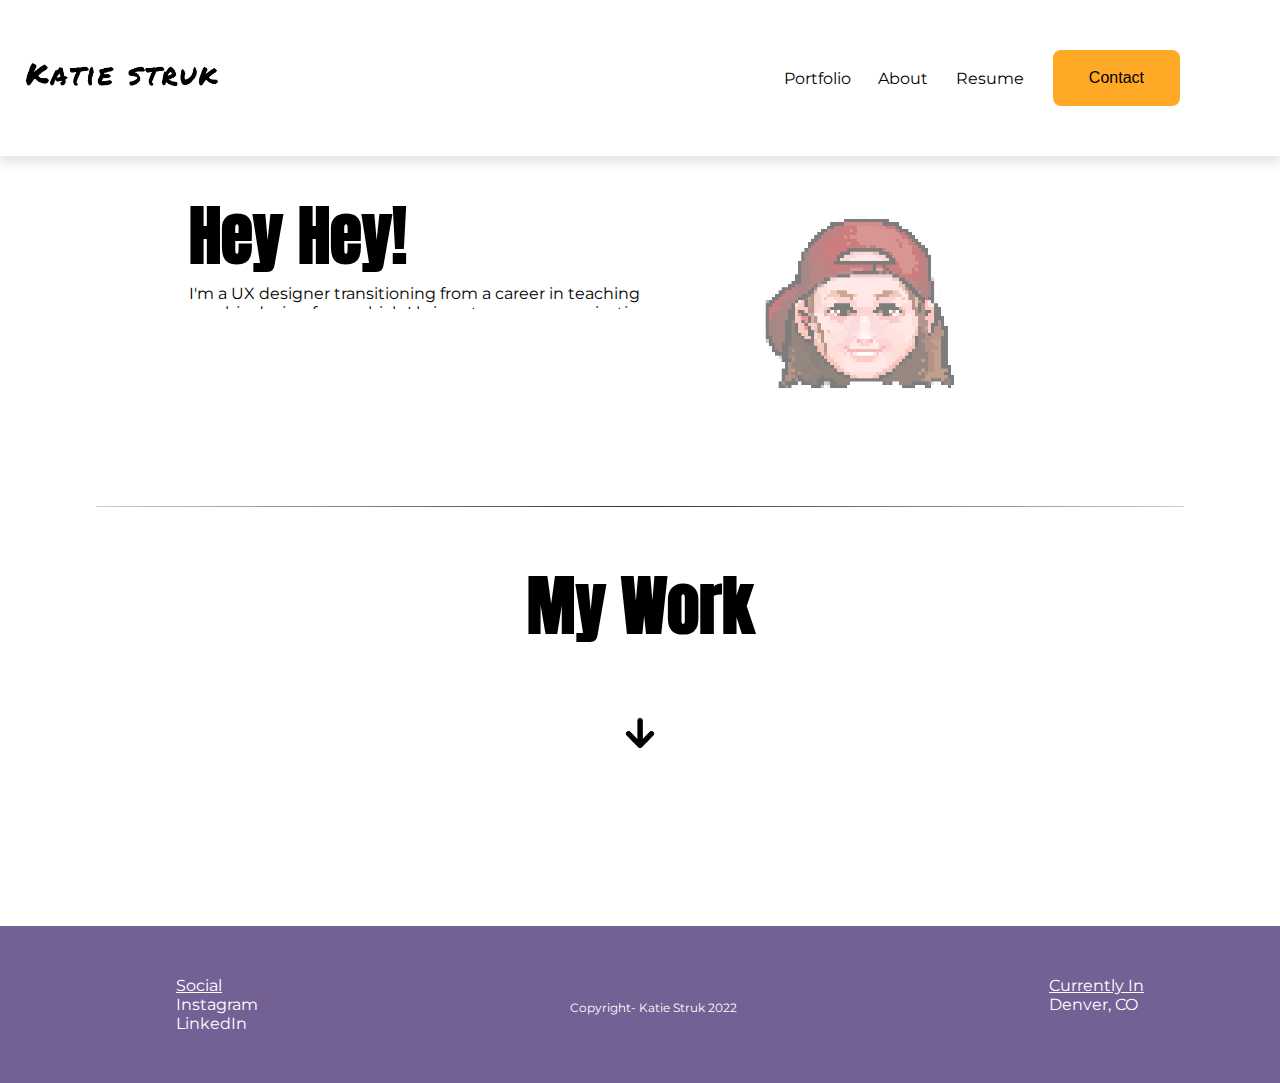
<file: index.html>
<!DOCTYPE html>
<html>
    <head>
    <!-- Google tag (gtag.js) -->
        <script async src="https://www.googletagmanager.com/gtag/js?id=G-B1W9LHCTYR"></script>
            <script>
            window.dataLayer = window.dataLayer || [];
            function gtag(){dataLayer.push(arguments);}
            gtag('js', new Date());

            gtag('config', 'G-B1W9LHCTYR');
            </script>
    <!-- Hotjar Tracking Code for https://katiestruk.github.io/UX_UI_HW_18/index.html -->
        <script>
            (function(h,o,t,j,a,r){
                h.hj=h.hj||function(){(h.hj.q=h.hj.q||[]).push(arguments)};
                h._hjSettings={hjid:3104424,hjsv:6};
                a=o.getElementsByTagName('head')[0];
                r=o.createElement('script');r.async=1;
                r.src=t+h._hjSettings.hjid+j+h._hjSettings.hjsv;
                a.appendChild(r);
            })(window,document,'https://static.hotjar.com/c/hotjar-','.js?sv=');
        </script>
        <title>Homepage</title>
        <link rel="stylesheet" href="css/index.css">
        <link rel="preconnect" href="https://fonts.googleapis.com">
        <link rel="preconnect" href="https://fonts.gstatic.com" crossorigin>
        <link href="https://fonts.googleapis.com/css2?family=Anton&family=Montserrat&display=swap" rel="stylesheet">
        <script src="https://code.jquery.com/jquery-3.4.1.js"></script>
        
    </head>

    <body>
        <nav id="navBar">
            <a class="logo" href="./index.html"> <img class="logo2" src="./images/name_logo.png"></a>
            <div class="navigation">
                <p>
                    <a href="#top">Portfolio</a></p>
                <p>
                    <a href="./html/aboutme.html">About</a></p>
                <p>
                    <a href="./html/resume.html">Resume</a></p>
            </div>
            <button onclick="parent.location='./html/contact.html'" type="button" id="buttonTop">Contact</button>
        </nav>


        <section id="heroImg">
            <div class="heroImage">
                <img src="./images/pixel_portrait_gif.gif">
            </div>
            <div class="heroContent">
                <header>
                    <h1 class="heroHeader">Hey Hey!</h1>
                </header>
                <p class="heroText">I'm a UX designer transitioning from a career in teaching graphic design from which I bring strong communication skills. I love discovering ways to simplify the complex into more useful and delightful designs.  </p>
            </div>
        </section>
        
        <hr class="sectionLine">
        
       
        <!-- My Work Section Constructed using CSS Grid -->
        <section class="myWorkPortfolio">
            <a><h1 id="myWork" class="title">My Work</h1></a>
            <div class="arrow bounce">
                <a><img id="arrowSize" src="./images/image-removebg-preview-removebg-preview.png"></a>
            </div>
            <div class="workGrid">
                <div id="imgAikikai">
                    <a href="./html/casestudy1.html">
                        <img class="workImages" src="./images/case_study_1_Nashville_Aikikai.png">
                    </a>
                </div>
                <div id="textAikikai">
                    <h3>Nashville Aikikai</h3>
                    <p>Bridging the gap between stakeholders and new users with a fresh redesign. </p>
                        <button class="" onclick="parent.location='./html/casestudy1.html'" type="button" id="buttonTop">Check It Out</button>
                    <hr>
                </div>
                <div id="textEdu">
                    <h3>Department of Education</h3>
                    <p>Redesigning functional navigation with approachable accessibility.</p>
                    <button class="" onclick="parent.location='./html/casestudy2.html'" type="button" id="buttonTop">Check It Out</button>
                    <hr>
                </div>
                <div  id="imgEdu">
                    <a href="./html/casestudy2.html"><img class="workImages" src="./images/case_study_2_dept_of_edu.png"></a>
                </div>
                <div  id="imgWeBoard">
                    <img class="workImages" src="./images/case_study_3_weboard_app.png">
                </div>
                <div id="textWeBoard">
                    <h3>WeBoard App</h3>
                    <p>Reimaging a moodboard space for collaborative work.</p>
                    <button class="" onclick="parent.location='#'" type="button" id="buttonTop">Check It Out</button>
                    <hr>
                </div>
            </div>
        </section>

        <section class="contact yellowBack">
                <div class="connectText center">
                <h1 class="letsConnect"> Let's Work Together</h1>
                <p class="textConnect"> I can design creative solutions for your next project.</p>
                </div>
                <section class="popUpButton">
                    <a class="open-button" popup-open="popup-1" href="javascript:void(0)"> Email Me</a>
                         
                        <div class="popup" popup-name="popup-1">
                            <div class="popup-content">
                            <h2>Email Me </h2>
                            <div class="container">
                                <form action="/action_page.php">
                                  <label for="fname">First Name</label>
                                  <input type="text" id="fname" name="firstname" placeholder="Your name..">
                              
                                  <label for="lname">Last Name</label>
                                  <input type="text" id="lname" name="lastname" placeholder="Your last name..">
                              
                              
                                  <label for="subject">Subject</label>
                                  <textarea id="subject" name="subject" placeholder="Write something.." style="height:200px"></textarea>
                              
                                  <input type="submit" value="Submit">
                                </form>
                              </div>
                        <a class="close-button" popup-close="popup-1" href="javascript:void(0)">x</a>
                            </div>
                        </div>  
                    </section>
        </section>

        

        <footer>
            <ul>
                <li class="blockTitle">Social</li>
                <li class="block">
                    <a href="https://www.instagram.com/katie_struk/">Instagram</a>
                <li class="block">
                    <a href="https://www.linkedin.com/in/katie-struk-961507230/">LinkedIn</a>
            </ul>
            <ul>    
                <li style="padding-top:2em" class="block copyright">Copyright- Katie Struk 2022</li>
            </ul>
            <ul>
                <li class="block blockTitle">Currently In</li>
                <li class="block">Denver, CO</li>
            </ul>
        </footer>

    </body>
    <script src="./js/index.js"></script>
</html>
</file>
<file: css/index.css>
/* Font Styling */
h1 {font-family: 'Anton', sans-serif;
    font-size: 65px;}
h2{font-family: 'Anton', sans-serif;
    font-size: 50px;}
h3{font-family: 'Anton', sans-serif;
    font-size: 33px;}
p{font-family: 'Montserrat', sans-serif;
    font-size: 16px;}
li {font-family: 'Montserrat', sans-serif;}
a{font-family: 'Montserrat', sans-serif;
    font-size: 16px;
}
body{
        background-color:white;
        margin:0px;
        height:100%;
}
 hr.sectionLine {
    border:0;
    height:1px;
    background-color:black;
    width:85%;
    border-radius:100px;
    background-image: linear-gradient(to right, #ccc, #333, #ccc);
    margin-bottom: 50px;
    margin-top:50px;
}
hr {
    background-color:black;
    background-image: linear-gradient(to right, #ccc, #333, #ccc);
}
.indent {
    margin:0px 5%;
}

/* Navigation */
#navBar {
    display:inline-flex;
    flex-direction: row;
    box-shadow: 0 8px 8px 0 rgba(165, 165, 165, 0.24);
    width: 100%;
    padding: 0%;
    background-color: white;
}
.navigation {
    display: flex;
    width: 100%;
    align-items:center;
    justify-content:flex-end;
    margin: 0px 15px 0px 100px;
}
.navigation p {
    cursor: pointer;
    padding: 2%;
}
.navigation a {
    color:black;
    text-decoration:none;
}
.navigation a:hover {
    text-decoration:underline
}
.logo{
    
    padding: 20px;
    text-align:center;
    cursor: pointer;
    margin:auto;
}
.logo2 {
    width:205px;
    height:30px;
}
#buttonTop {
    background-color:#FFA927;
    border: 4px solid #FFA927;
    Color: black;
    padding: 15px 32px;
    text-align: center;
    font-size: 16px;
    display:flex;
    justify-content:flex-end;
    align-items:center;
    border-radius: 8px;
    margin-right: 100px;
    margin-top: 50px;
    margin-bottom: 50px;
}
#buttonTop:hover {
    background-color:black;
    color: #E38D0B;
    cursor: pointer;
    border: 4px;
    border-color:#E38D0B;
    border-style:solid;
}
#buttonTop2:hover {
    background-color:#E38D0B;
    color: black;
    cursor: pointer;
    border: 2px;
    border-color:black;
    border-style:solid;
}
#buttonTop2{
    background-color:black;
    border: 2px solid black;
    Color:#E38D0B ;
    padding: 15px 32px;
    text-align: center;
    font-size: 16px;
    border-radius: 8px;
}
.buttonCenter{
    display: flex;
    justify-content: center;
    align-items: center;
    height: 50px;
    padding-bottom:30px;
    
}

.letsConnect{
    padding-top: 35px;
    margin-bottom: 0px;
}
.textConnect{
    margin-top: 0px;
}

.heroHeader{
    margin-bottom: 0px;
}
.heroText{
    margin-top: 0px;
}

h1{
    margin-top: 0px; 
    margin-bottom: 0px; 
}
h2{
    margin-top: 0px; 
    margin-bottom: 0px;
}

/* Body */
#heroImg {
    margin: 0px 10%;
    display: grid;
    min-height: 300px;
    padding: 0%;
    grid-template-columns: 60% 40%;
    grid-template-areas:
  "content heroImage";
}
.heroContent{
    grid-area: content;
    padding: 10%;
}
.heroImage {
    grid-area:heroImage;
    width:100%;
    display:grid;
    
}

/*Arrow*/

.arrow {
    text-align: center;
    margin: 5% 0;
    
  }
#arrowSize{
    height: 30px;
    cursor: pointer;
}
  .bounce {
    -moz-animation: bounce 2s infinite;
    -webkit-animation: bounce 2s infinite;
    animation: bounce 2s infinite;
  }
  
  @keyframes bounce {
    0%, 20%, 50%, 80%, 100% {
      transform: translateY(0);
    }
    40% {
      transform: translateY(-30px);
    }
    60% {
      transform: translateY(-15px);
    }
  }

/* My Work */
.title{
    text-align: center;
}
#myWork{
    cursor: pointer;
}
.workGrid {
    margin: 50px 50px;
    row-gap: 30px;
    display:grid;
    align-items:center;
    justify-content: center;
    align-content:start;
    grid-template-rows: 1fr 1fr 1fr;
    grid-template-columns: 1fr 1fr;
    grid-template-areas: 
    "imgAikikai textAikikai"
    "textEdu imgEdu"
    "imgWeBoard textWeBoard"
}

.center{
    text-align: center;
}


#imgAikikai {
    grid-area:imgAikikai;
}
#textAikikai {
    grid-area:textAikikai;
    text-align:left;
    padding:20px
}
#textEdu {
    grid-area:textEdu;
    text-align:left;
    padding:20px
}
#imgEdu{
    grid-area:imgEdu;
    
}
#imgWeBoard{
    grid-area:imgWeBoard;
}
#textWeBoard{
    grid-area:textWeBoard;
    text-align:left;
    padding:20px
}

.workImages {
    object-fit:cover;
    width: 100%;
    max-height:100%;
    cursor: pointer;
}
.workImages2 {
    object-fit:contain;
    max-height:450px;
    border-radius:20px;
}
.workGrid a {
    cursor: pointer;
}

/* About Me Page */
.aboutMePage{
    background-color:#FFCF5A;
    margin:0px;
    height:100%;
}
.itsMeGrid {
    margin: 50px 10%;
    row-gap: 30px;
    display:grid;
    align-items:center;
    justify-content: center;
    align-content:start;
    grid-template-columns: 25% 1fr;
    grid-template-areas: 
    "meImage meText"
}
#meImage {
    grid-area:meImage;
}
#meText {
    grid-area:meText;
    padding:20px;
}

#mario {
    height: 50px;

}
.skillsGrid {
    margin: 50px 14%;
    column-gap: 100px;
    display:grid;
    align-items:center;
    justify-content: center;
    align-content:start;
    grid-template-columns: 1fr 1fr 1fr;
    grid-template-areas: 
    "ideateBox collaborateBox buildBox"
}

#ideateBox{
    grid-area:ideateBox;
   text-align: center;

}
#collaborateBox{
    grid-area:collaborateBox;
    text-align: center;
}
#buildBox{
    grid-area:buildBox;
    text-align: center;
}
.workImage3 {
    object-fit:contain;
    max-height:175px;
    border-radius:20px;
}

.skillsListGrid {
    display:flex;
    flex-direction: row;
    margin: 50px 14%;
}
#skillsList1 {
    grid-area:skillsList1;
    text-align: left;
    width:33%;
}
#skillsList2 {
    grid-area:skillsList2;
    text-align: left;
    width:33%; 
}
#skillsList3 {
    grid-area:skillsList3;
    text-align: left;
    width:33%; 
}

/* CaseStudy1Page */
#aikikaiHero{
    display:flex;
    flex-direction:column;
    align-items: center;
}
#aikikaiHeroText{
    text-align:center;
    width:75%;
}
#aikikaiHeroImg{
    text-align:center;
    width:75%;
}
#aikikaiHeroImage {
    width:85%;
}
.yellowBack{
    background-color:#FFCF5A;
}
.contextGrid{
    display:grid;
    background-color:#FFCF5A;
    margin: 0px 15%;
    column-gap: 20px;
    grid-template-rows:1fr 1fr ;
    grid-template-columns:1fr 1fr 1fr ;
    grid-template-areas: 
    "contribContext contextContext roleContext"
    "timelineContext  contextContext roleContext";
}
#contribContext{
    grid-area:contribContext;
}
#timelineContext {
    grid-area:timelineContext;
}
#contextContext {
    grid-area:contextContext;
}
#roleContext{
    grid-area:roleContext;
}
.titleCaseStudy{
    text-align: left;
    margin:30px 15%;
}
.paragraphCaseStudy{
    margin:30px 15%
}
#problemGrid{
    display:grid;
    margin: 0px 15%;
    column-gap: 10px;
    grid-template-rows: 100%;
    grid-template-columns: 1fr 1fr 1fr 1fr;
    grid-template-areas:
    "stakeholders users website userExperience"
}
#stakeholders{
    grid-area:stakeholders;
    background-color:#FFCF5A;
    border-radius: 20px;
    text-align:  center;
    padding:10%;
}
#users{
    grid-area:users;
    background-color:#FFCF5A;
    border-radius: 20px;
    text-align:  center;
    padding:8%;
}
#website{
    grid-area:website;
    background-color:#FFCF5A;
    border-radius: 20px;
    text-align:  center;
    padding:10%;
}
#userExperience{
    grid-area:userExperience;
    background-color:#FFCF5A;
    border-radius: 20px;
    text-align:  center;
    padding:10%;
}
#processImg {
    width:75%;
    margin: 0px 15%;
    padding-bottom: 100px;
}

.alignCaseStudy {
    margin:0px 15%;
}
.caseStudyImg {
    width:75%
}
#goalsGrid{
    display:grid;
    column-gap: 20px;
    row-gap:20px;
    grid-template-rows: 175px 1fr;
    grid-template-columns: 1fr 1fr 1fr;
    grid-template-areas:
    "majorGoal majorGoal majorGoal"
    "userFriendlyGoal easyToMaintainGoal differentiateGoal"
}
#majorGoal{
    grid-area: majorGoal;
    border-radius: 20px;
    padding-left:5%;
    background-color:#FFCF5A; 
}
#userFriendlyGoal{
    grid-area: userFriendlyGoal;
    border-radius: 20px;
    padding:10%;
    background-color:#FFCF5A; 
}
#easyToMaintainGoal{
    grid-area:easyToMaintainGoal ;
    border-radius: 20px;
    padding:10%;
    background-color:#FFCF5A; 
}
#differentiateGoal {
    grid-area: differentiateGoal;
    border-radius: 20px;
    padding:10%;
    background-color:#FFCF5A; 
}
.painPointsGrid{
    display:grid;
    row-gap: 30px;
    grid-template-rows:1fr 1fr 1fr 1fr ;
    grid-template-columns:1fr ;
    grid-template-areas: 
    "infoArch"
    "unanswered"
    "schedule"
    "culture"
}

#infoArch{
    grid-area:infoArch;
    display:flex;
    flex-direction: row;
    border-radius: 20px;
    background-color:#FFCF5A; 
    padding: 2%;
}
#unanswered{
    grid-area:unanswered;
    display:flex;
    flex-direction: row;
    border-radius: 20px;
    background-color:#FFCF5A; 
    padding: 2%;
}
#schedule{
    grid-area:schedule;
    display:flex;
    flex-direction: row;
    border-radius: 20px;
    background-color:#FFCF5A; 
    padding: 2%;
}
#culture{
    grid-area:culture;
    display:flex;
    flex-direction: row;
    border-radius: 20px;
    background-color:#FFCF5A; 
    padding: 2%;
}
.painPointsGrid img {
    height:200px;
}
.survey{
    display:flex;
    flex-direction:row;
}
.survey img{
    height:400px;
}
.caseStudyImg2 {
    width:100%;
}
#navTestingGrid {
    display:grid;
    grid-template-rows:1fr 1fr 50%;
    grid-template-columns:25% 1fr;
    grid-template-areas: 
    "prediction predictionImg"
    "unexpected unexpectedImg"
    "solution solutionImg"
}
#prediction{
    grid-area:prediction;
}
#predictionImg {
    grid-area:predictionImg;
}

#unexpected{
    grid-area:unexpected;
}
#unexpectedImg{
    grid-area:unexpectedImg;
}
#solution{
    grid-area:solution;
}
#solutionImg{
    grid-area:solutionImg;
}
.navImageTest {
    width:100%;
}
.conclusion {
    display:flex;
    flex-direction:row;
    column-gap: 30px;
    padding:20px;
    margin-top:20px;
    margin-bottom: 20px;
    border-radius: 20px;
    
}

/* Footer */
footer {
    background-color: #736094;
    display:inline-flex;
    flex-direction: row;
    width: 100%;
    margin:0px;
}
.block {
    display:block;
    cursor: pointer;
    color:white;
}
.blockTitle {
    display:block;
    color:white;
    text-decoration: underline;
}
.block a{
    color:white;
    text-decoration:none;
}
.block a:hover {
    text-decoration:underline;
}
.copyright {
    font-size: 12px;
}
ul {
    display: table;
    margin: 0 auto;
    padding-top: 50px;
    padding-bottom: 50px;
}

@media only screen and (max-width:600px){
    #heroImg {
        margin: 0px 10%;
        display: grid;
        min-height: 300px;
        height: 100%;
        padding: 5%;
        grid-template-rows: 1fr 1fr;
        grid-template-columns:1fr;
        grid-template-areas:
      "content" 
      "heroImage"
      ;
    }
    .workGrid {
        margin: 50px 50px;
        row-gap: 0px;
        display:grid;
        align-items:center;
        justify-content: center;
        align-content:start;
        grid-template-rows: 1fr 1fr 1fr 1fr 1fr 1fr;
        grid-template-columns: 1fr;
        grid-template-areas: 
        "imgAikikai"
        "textAikikai"
        "imgEdu"
        "textEdu" 
        "imgWeBoard" 
        "textWeBoard"
    }
    .skillsListGrid {
        flex-direction: column;
        margin:0px 0%;
    }
    #skillsList1 {
        grid-area:skillsList1;
        text-align: left;
        width:100%;
    }
    #skillsList2 {
        grid-area:skillsList2;
        text-align: left;
        width:100%; 
    }
    #skillsList3 {
        grid-area:skillsList3;
        text-align: left;
        width:100%; 
    }

    .skillsGrid {
        display:grid;
        grid-template-rows: 33% 33% 33%;
        grid-template-columns:1fr;
        grid-template-areas: 
        "ideateBox" 
        "collaborateBox" 
        "buildBox"
        ;
    }
        .itsMeGrid {
            margin: 50px 0%;
            display:grid;
            grid-template-rows:40% 50%;
            grid-template-columns:1fr;
            grid-template-areas: 
            "meImage" 
            "meText"
        }
        footer {
            display:flex;
            flex-direction: column;
            width: 100%;
            margin:0px;
        }
        .block {
            display:inline-flex; 
            width:100%;
        }
        .blockTitle {
            display:inline-flex;
            width:100%;
        }
        ul {
            margin: 0 0;
            align-content:space-around;
            padding-top: 20px;
            padding-bottom: 15px;
        }
        #navBar {
            display:inline-flex;
            flex-direction: column;
            box-shadow: 0 8px 8px 0 rgba(165, 165, 165, 0.24);
            width: 100%;
            padding: 0%;
        }
        .navigation {
            display: inline-flex;
            flex-direction: column;
            width: 100%;
            align-items:center;
            justify-content:center;
            margin: 0px 0px 0px 0px;
        }
        #buttonTop {
            padding: 15px 32px;
            text-align: center;
            display:inline-flex;
            flex-direction:column;
            
            justify-content:center;
            align-items:center;
            border-radius: 8px;
            margin-right: 0px;
            margin-top: 0px;
            margin-bottom: 0px;
        }
            
}



/* Popup */ 
 
.container p {
    font-size: 16px;
    line-height: 26px;
    letter-spacing: 0.5px;
    color: #484848;
}
 
/* Popup Open button */ 
.popUpButton{
    padding:30px;
    display: flex;
    justify-content: center;
    align-items: center;
    height: 50px;
    padding-bottom:30px;

}
.open-button{
    color:#E38D0B;
    background:black;
    padding:15px 32px;
    text-decoration:none;
    border:2px solid black;
    border-radius:8px;
}
 
.open-button:hover{
    background:#E38D0B;
    cursor: pointer;
    color:black;
    border:2px solid black;

}
 
.popup {
    position:fixed;
    top:0px;
    left:0px;
    background:rgba(0,0,0,0.75);
    width:100%;
    height:100%;
    display:none;
}
 
/* Popup inner div */
.popup-content {
    width: 700px;
    margin: 0 auto;
    box-sizing: border-box;
    padding: 40px;
    margin-top: 100px;
    box-shadow: 0px 2px 6px rgba(0,0,0,1);
    border-radius: 3px;
    background: #fff;
    position: relative;
}
 
/* Popup close button */
.close-button {
    width: 25px;
    height: 25px;
    position: absolute;
    top: -10px;
    right: -10px;
    border-radius: 20px;
    background: rgba(0,0,0,0.8);
    font-size: 20px;
    text-align: center;
    color: #fff;
    text-decoration:none;
}
 
.close-button:hover {
    background: rgba(0,0,0,1);
}
 
@media screen and (max-width: 720px) {
.popup-content {
    width:90%;
    } 
}

/*email form*/
input[type=text], select, textarea {
    width: 100%;
    padding: 12px;
    border: 1px solid #ccc;
    border-radius: 4px;
    box-sizing: border-box;
    margin-top: 6px;
    margin-bottom: 16px;
    resize: vertical;
  }
  
  input[type=submit] {
    background-color: black;
    color: white;
    padding: 15px 32px;
    border: none;
    border-radius: 4px;
    cursor: pointer;
    border: 2px solid black;
  }
  
  input[type=submit]:hover {
    background-color:#E38D0B;
    color:black;
    border: 2px solid black;
  }
  
  .container2 {
    display: flex;
    justify-content: center;
    align-items: center;
    border-radius: 8px;
    background-color: none;
    padding-right:25%;
    padding-left:25%;
    padding-bottom:50px;
  }
  .container{
    background-color:#E9E9E9 ;
    padding:15px;
    border-radius:8px;
  }


  #resumeImg{
    height:800px;
  }
  #resume{
    display: flex;
    justify-content: center;
    align-items: center;
    height: 50px;
    padding-bottom:30px;
    height:800px;
  }


  /*bootstrap edits*/
.customNav{
    box-shadow: 0 8px 8px 0 rgba(165, 165, 165, 0.24);
}
.btn{
    background-color:#FFA927;
    border: 4px solid #FFA927;
    Color: black;
    padding: 15px 32px;
    text-align: center;
    font-size: 16px;
    border-radius: 8px;
}
.btn:hover{
    background-color:black;
    color:#FFA927;
    border-color: black;
}
.btn2{
    background-color:white;
    border: 4px solid white;
    Color: black;
    padding: 15px 32px;
    text-align: center;
    font-size: 16px;
    border-radius: 8px;
}
.btn2:hover{
    background-color:black;
    color:#FFA927;
    border-color: black;
}
.navLogo{
    margin-left:10%;
}
.navbar-nav {
    margin-left: auto;
    margin-right: 0 !important;
}
.navItems{
    margin-right:10%;
}

.yellow{
    background-color:#FFCF5A;
}

.spacing{
    margin-top: auto;
  margin-bottom: 75px !important;
}
.heroImageBoot{
    width: 100%;
    align-items: flex-end;

}
.white{
    background-color: white;
}
.textBox{
    border-radius:15px;
    padding:20px;
    margin:15px;
    text-align: center;
}
.persona{
    height:400px;
}
.bootImg{
    height:300px;
}
.sectionPad{
    padding-top:30px;
    padding-bottom:30px;
}
.personaSml{
    height:150px;
}
.personaSml2{
    height:225px;
}
span{
    color:#FFA927;
}


.heroBoot{
    margin-left: 15% ;
    margin-right:15%;
    margin-bottom: 5%;
    margin-top: 5%;
}
.centerPic{
    display: flex;
  margin-left: auto;
  margin-right: auto;
  width: 50%;
}
.heur{
    width:100%;
}
.heur2{
    height:500px;
}
.heur3{
    height:900px;
}
.container p{
    font: 16px ;
} 
.purple{
    background-color:#736094;
}
html { scroll-behavior: smooth;}

.card{
    border:none;
}
</file>
